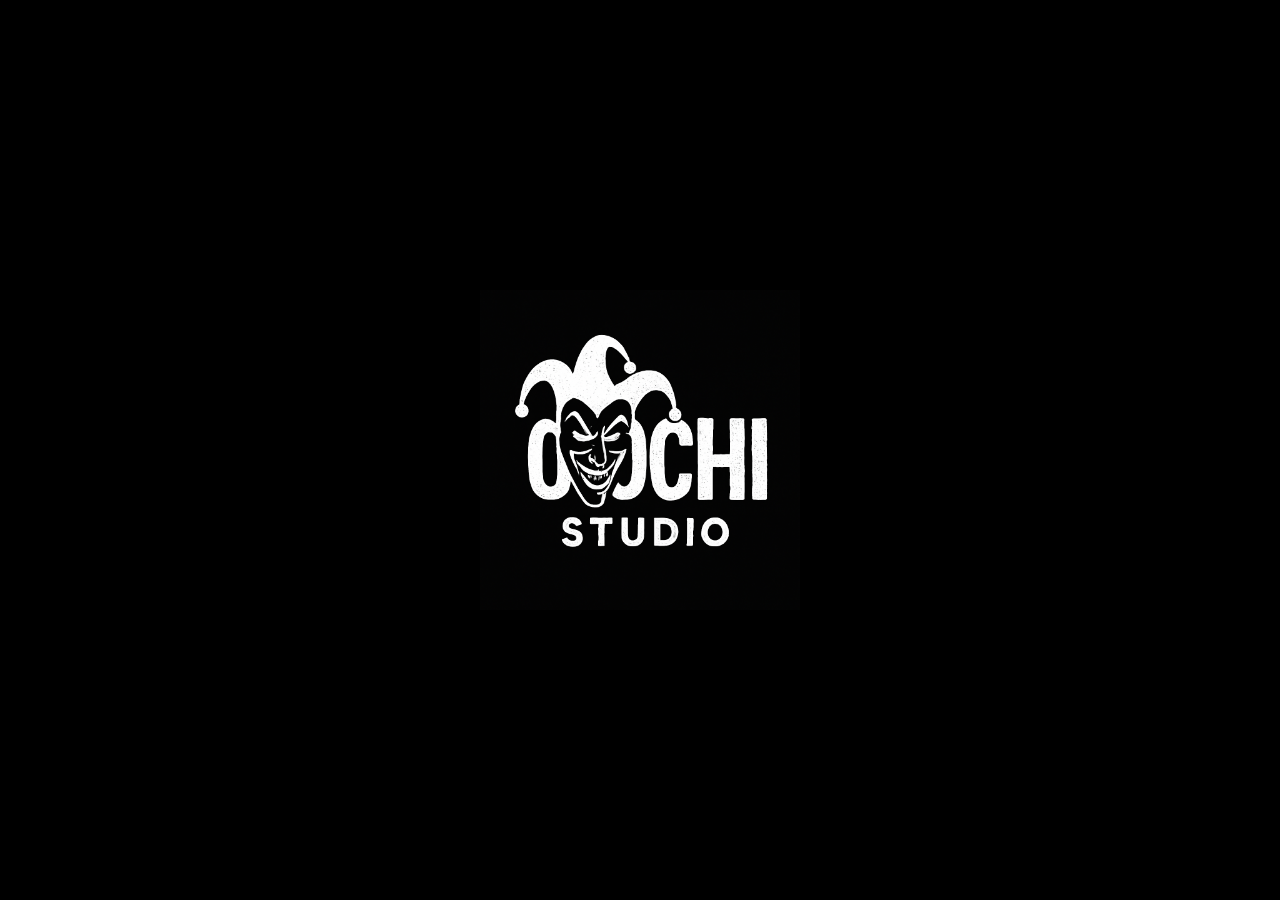
<file: index.html>
<!doctype html>
<html lang="en">
<head>
  <meta charset="utf-8" />
  <meta name="viewport" content="width=device-width,initial-scale=1" />
  <title>Maze Food Hunt</title>
  <link rel="stylesheet" href="maze.css">
</head>
<body>
  <div id="splashOverlay" style="position:fixed;top:0;left:0;width:100vw;height:100vh;background:black;z-index:1100;display:flex;align-items:center;justify-content:center;">
    <img src="assets/intro/oochistudios.png" alt="Oochi Studios" style="width:40vw;max-width:320px;height:auto;display:block;">
  </div>
  <div id="videoOverlay" style="position:fixed;top:0;left:0;width:100vw;height:100vh;background:black;z-index:1000;display:none;align-items:center;justify-content:center;">
    <video id="introVideo" width="640" height="700" autoplay muted playsinline>
      <source src="assets/intro/vid.mp4" type="video/mp4">
      Your browser does not support the video tag.
    </video>
  </div>
  <div id="gameWrapper">
    <canvas id="game" width="700" height="700"></canvas>
    <div class="side">
      <img src="assets/intro/oochistudios.png" style="width:150px;display:block;margin:10px auto;">
      <div style="text-align:center;">
        <h4 style="margin-bottom:0;">PRESENTS</h4>
        <h2 style="margin-top:5px;">HUNGRY ZEN</h2>
      </div>
      
      <!-- Character selection UI -->
      <div id="characterSelect" style="text-align:center;margin:15px 0;">
        <span>Choose your player:</span><br>
        <div style="display:inline-block;margin:5px;">
          <img src="assets/zen.jpeg" class="char-choice" data-img="assets/zen.jpeg" style="width:60px;height:60px;cursor:pointer;border:2px solid #ccc;border-radius:10px;display:block;margin:auto;">
          <div style="margin-top:4px;font-size:14px;">Hungry ZEN</div>
        </div>
        <div style="display:inline-block;margin:5px;">
          <img src="assets/serious.png" class="char-choice" data-img="assets/serious.png" style="width:60px;height:60px;cursor:pointer;border:2px solid #ccc;border-radius:10px;display:block;margin:auto;">
          <div style="margin-top:4px;font-size:14px;">Serious ZEN</div>
        </div>
        <div style="display:inline-block;margin:5px;">
          <img src="assets/smiling.png" class="char-choice" data-img="assets/smiling.png" style="width:60px;height:60px;cursor:pointer;border:2px solid #ccc;border-radius:10px;display:block;margin:auto;">
          <div style="margin-top:4px;font-size:14px;">Smiling ZEN</div>
        </div>
      </div>
      <div class="stat">Round: <span id="round">1 / 5</span></div>
      <div class="stat">Time left: <span id="timer">--</span></div>
      <div class="stat">Moves: <span id="moves">0</span></div>
      <div id="message">Press <b>Start</b> to begin</div>
      <div class="button" id="startBtn">Start</div>
      <div class="button" id="restartBtn">Restart</div>
      <div style="text-align:center;">
        <h1 style="margin-bottom:0;">BEN G</h1>
        <h2 style="margin-top:5px;">PRODUCTIONS</h2>
      </div>
    </div>
  </div>
  <script src="maze.js"></script>
</body>
</html>
</file>
<file: maze.css>
body {
    background: #0b1020;
    margin: 0;
    display: flex;
    justify-content: center;
    align-items: center;
    height: 100vh;
    font-family: sans-serif;
    color: white;
  }
  #gameWrapper {
    display: flex;
    gap: 20px;
  }
  canvas {
    background: #eef5e6;
    border-radius: 8px;
    box-shadow: 0 0 12px rgba(0,0,0,0.6);
  }
  .side {
    width: 200px;
  }
  .button {
    display: inline-block;
    padding: 8px 12px;
    margin: 6px 0;
    background: #ffd94d;
    color: #041018;
    font-weight: bold;
    border-radius: 6px;
    cursor: pointer;
  }
  .stat {
    margin: 6px 0;
    background: rgba(255,255,255,0.1);
    padding: 6px;
    border-radius: 6px;
  }
</file>
